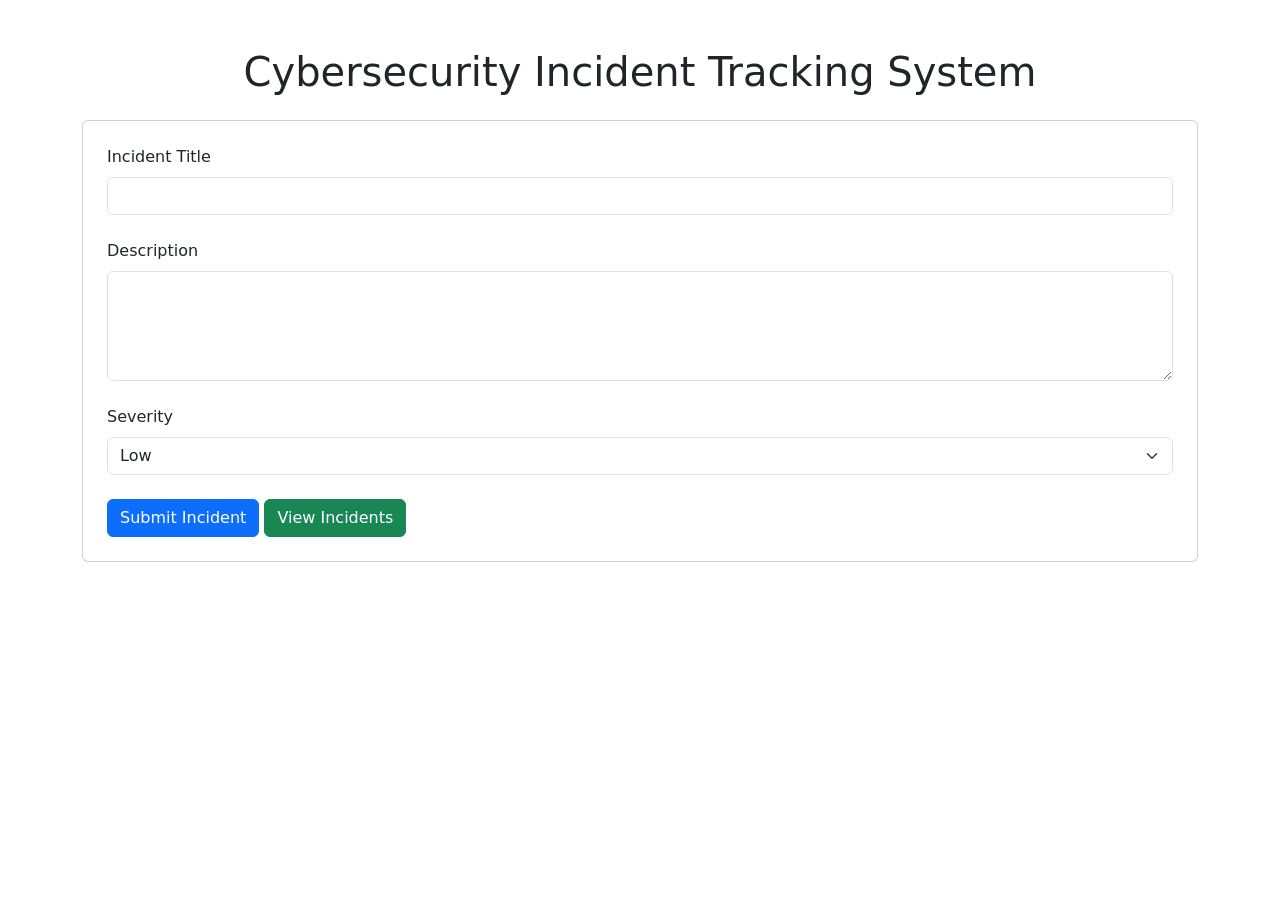
<file: templates/index.html>
<!DOCTYPE html>
<html>
<head>

<title>Cybersecurity Incident Tracking System</title>

<link href="https://cdn.jsdelivr.net/npm/bootstrap@5.3.3/dist/css/bootstrap.min.css"
rel="stylesheet">

</head>

<body>

<div class="container mt-5">

<h1 class="text-center mb-4">
Cybersecurity Incident Tracking System
</h1>

<div class="card p-4">

<form action="/add_incident" method="POST">

<label class="form-label">
Incident Title
</label>

<input
type="text"
name="title"
class="form-control"
required>

<br>

<label class="form-label">
Description
</label>

<textarea
name="description"
class="form-control"
rows="4">
</textarea>

<br>

<label class="form-label">
Severity
</label>

<select
name="severity"
class="form-select">

<option>Low</option>
<option>Medium</option>
<option>High</option>
<option>Critical</option>

</select>

<br>

<button
type="submit"
class="btn btn-primary">

Submit Incident

</button>

<a href="/incidents"
class="btn btn-success">

View Incidents

</a>

</form>

</div>

</div>

</body>
</html>
</file>
